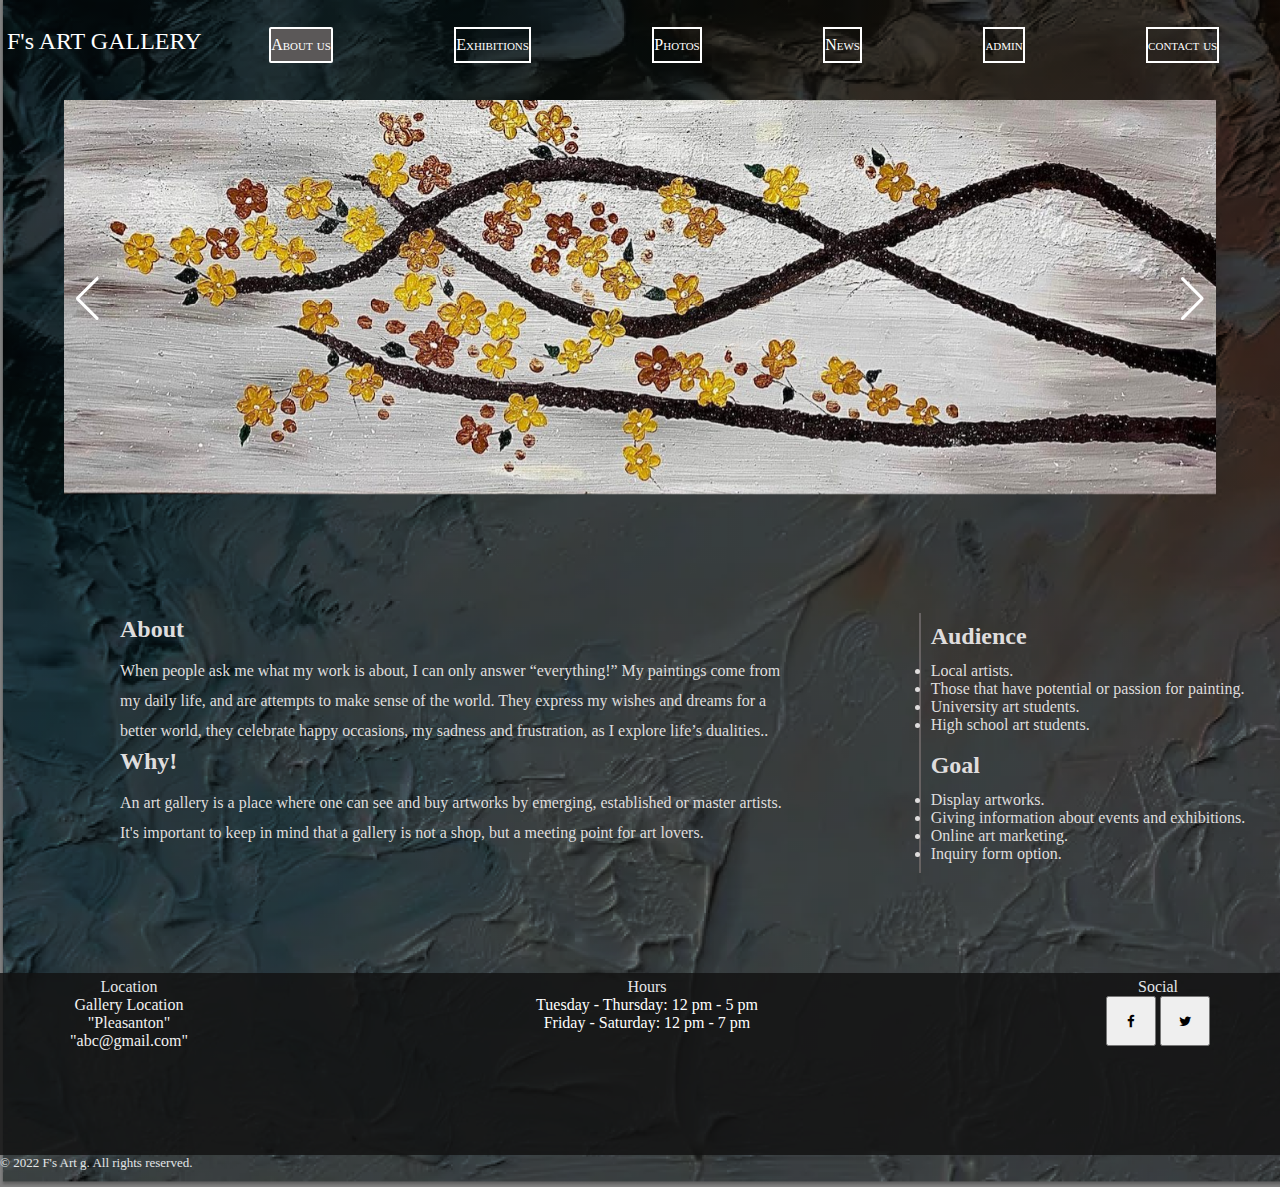
<file: index.html>
<!DOCTYPE html>
<html lang="en">

<head>
    <link rel="stylesheet" href="mywebpage.css">
    <meta charset="UTF-8">
    <meta name="viewport" content="width=device-width, initial-scale=1">
    <title>simple website by using html only</title>
    <link rel="stylesheet" href="mywebpage.css">
    <link rel="stylesheet" href="https://cdnjs.cloudflare.com/ajax/libs/font-awesome/4.7.0/css/font-awesome.min.css">
    <link rel="stylesheet" href="https://unpkg.com/swiper@8/swiper-bundle.min.css" />

</head>
<style>
</style>

<body>
    
        <!--<header class="logo">
            <img src="logo.png">
        </header>-->

        <nav role="navigation" class="primary-navigation">
            <ul>
                <div class="logo">F's ART GALLERY</div>
                <li class="active"><a href="#">About us</a></li>
                <li><a href="#">Exhibitions</a>
                    <ul class="dropdown">
                        <li><a href="Present.html">Present </a></li>
                        <li><a href="past.html">past</a></li>
                        <li><a href="Future.html">Future </a></li>
                    </ul>
                </li>
                <li><a href="Photos.html">Photos</a></li>
                <li><a href="News.html">News</a></li>
                <li><a href="admin.html">admin</a></li>
                <li><a href="contact.html">contact us</a></li>
            </ul>
        </nav>
        <div class="slider">
            <div class="swiper">

                <div class="swiper-wrapper">
                    <!-- Slides -->
                    <div class="swiper-slide"><img src="pic 4.jpeg"></div>

                    <div class="swiper-slide"><img src="pic 6.png"></div>

                    <div class="swiper-slide"><img src="pic 3.png"></div>

                </div>

                <div class="swiper-pagination"></div>
                <div class="swiper-button-prev"></div>
                <div class="swiper-button-next"></div>
            </div>
        </div>

        <!---
        <div class="artical">
            <h4>Details</h4>
            <dd>
                Artist: F.Sultana
               <br>
                Size: 10" X 8"
                <br>
                Colour: Oil-Paint
               </dd>
          </div>
          
        
         
            <div class="lead">
                
                <img src="pic 4.jpeg" class="slide">
                <img src="pic 3.png" class="slide">
            </div>-->



        <div class="content-box">
            <div class="content">
                <h1>About</h1>
                <p1>
                    When people ask me what my work is about, I can only answer “everything!” My paintings come from my
                    daily life, and are attempts to make sense of the world.
                    They express my wishes and dreams for a better world, they celebrate happy occasions, my sadness and
                    frustration, as I explore life’s dualities.. </p1>
                <h2>Why!</h2>
                <p2>An art gallery is a place where one can see and buy artworks by emerging, established or master
                    artists.
                    It's important to keep in mind that a gallery is not a shop, but a meeting point for art lovers.
                    </p1>
                    <!---
                <h3>Website Details</h3>
                    <p3> The website will be showcasing artists artwork including mine(artwork).
                    The website is committed to building relationships with artists, collectors, buyer&sellers nationally and internationally.</p3>
                    <div class="right"><img src="pic 5.png">Colour: Acrylic & Resin Art</div>-->
            </div>




            <div class="sidebar">
                <!--<h3>sidebar</h3>-->
                <div class="block"></div>
                <h3>Audience</h3>
                <li> Local artists.</li>
                <li> Those that have potential or passion for painting.</li>
                <li> University art students.</li>
                <li> High school art students.</li><br>
                <div class="block"></div>
                <h4>Goal</h4>
                <li> Display artworks.</li>
                <li> Giving information about events and exhibitions.</li>
                <li> Online art marketing.</li>
                <li>Inquiry form option.</li>




            </div>
        </div>


        <!-- <aside>
        <div class="left"><img src="pic 2.jpg"></div>
        <div class="right"><img src="pic 3.jpg"></div>
        </aside> -->
        <div class="footer-contain">

            <div class="footer-contain-1">
                <a href="#">Location</a>
                <dt> Gallery Location </dt>
                <dd>
                    "Pleasanton"
                    <br>
                    "abc@gmail.com"
                </dd>
            </div>

            <div class="footer-contain-2">
                <a href="#">Hours</a>
                <dd>
                    Tuesday - Thursday: 12 pm - 5 pm
                    <br>
                    Friday - Saturday: 12 pm - 7 pm
                </dd>

            </div>

            <div class="footer-contain-3">
                <a href="#">Social</a><br>
                <button type="Face"><i class="fa fa-facebook"></i> </button>
                <button type="tweet"><i class="fa fa-twitter"></i> </button>
            </div>
        </div>
        <div class="footer-copy">
            <p>© 2022 F's Art g. All rights reserved.</p>
        </div>




        <script src="https://unpkg.com/swiper@8/swiper-bundle.min.js"></script>
        <script>
            const swiper = new Swiper('.swiper', {
                loop: true,


                // Navigation arrows
                navigation: {
                    nextEl: '.swiper-button-next',
                    prevEl: '.swiper-button-prev',
                },
            });
        </script>

</body>

</html>
</file>
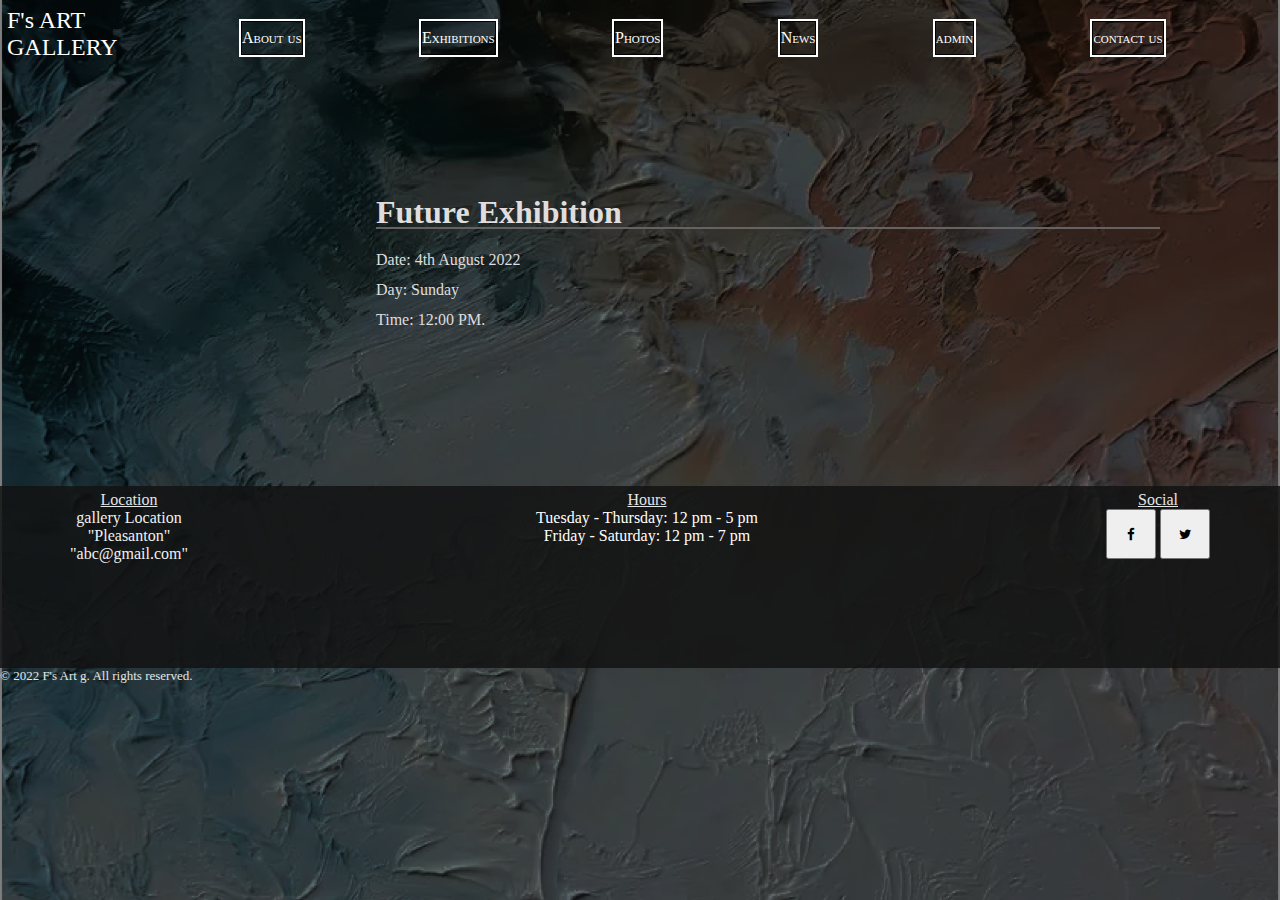
<file: Future.html>
<!DOCTYPE html>
<html lang="en">
<head>
    <link rel="stylesheet" href="webpage.css">
    <meta charset = "UTF-8">
    <meta name="viewport" content="width=device-width, initial-scale=1">
    <title>simple website by using html only</title>
    <link rel="stylesheet" href = "webpage.css">
    <link rel="stylesheet" href="https://cdnjs.cloudflare.com/ajax/libs/font-awesome/4.7.0/css/font-awesome.min.css">
    <link rel="stylesheet"
  href="https://unpkg.com/swiper@8/swiper-bundle.min.css"/>

</head>
<style>
</style>

<body>
    
        <div class="nav">
            <div class="logo">F's ART GALLERY</div> 
                 <!-- <img src="logo.png">-->
              
            <ul>
                
                <li><a href="index.html">About us</a></li>
                <li><a href="#">Exhibitions</a></li>
                <li><a href="Photos.html">Photos</a></li>
                <li><a href="News.html">News</a></li>
                <li><a href="admin.html">admin</a></li>
                <li><a href="contact.html">contact us</a></li> 
            </ul>
        </div>


       
            <div class="content">
                <h1>Future Exhibition</h1>
                <p1>
                    Date: 4th August 2022 <br>
                    Day: Sunday<br>
                    Time: 12:00 PM. <br>
                    
                     </p1>
            </div>



        <!-- <aside>
        <div class="left"><img src="pic 2.jpg"></div>
        <div class="right"><img src="pic 3.jpg"></div>
        </aside> -->
        <div class="footer-contain">
            
            <div class="footer-contain-1">
                <a href="#">Location</a>
                    <dt>gallery Location</dt>
                     <dd>
                     "Pleasanton"
                    <br>
                    "abc@gmail.com"
                    </dd>
            </div>
                
            <div class="footer-contain-2">
                <a href="#">Hours</a>
                    <dd>
                    Tuesday - Thursday: 12 pm - 5 pm
                    <br>
                    Friday - Saturday: 12 pm - 7 pm
                    </dd>
            
            </div>
                    
            <div class="footer-contain-3">
                <a href="#">Social</a><br>
                    <button type="Face"><i class="fa fa-facebook"></i> </button>
                    <button type="tweet"><i class="fa fa-twitter"></i> </button>
            </div>
        </div> 
            <div class="footer-copy"> 
                <p>© 2022 F's Art g. All rights reserved.</p>  
    </div>  
        
       

        
<script src="https://unpkg.com/swiper@8/swiper-bundle.min.js"></script> 
<script>
    const swiper = new Swiper('.swiper', {
        loop: true,
  
  
  // Navigation arrows
  navigation: {
    nextEl: '.swiper-button-next',
    prevEl: '.swiper-button-prev',
  },
});
</script>

</body>
</html>
</file>
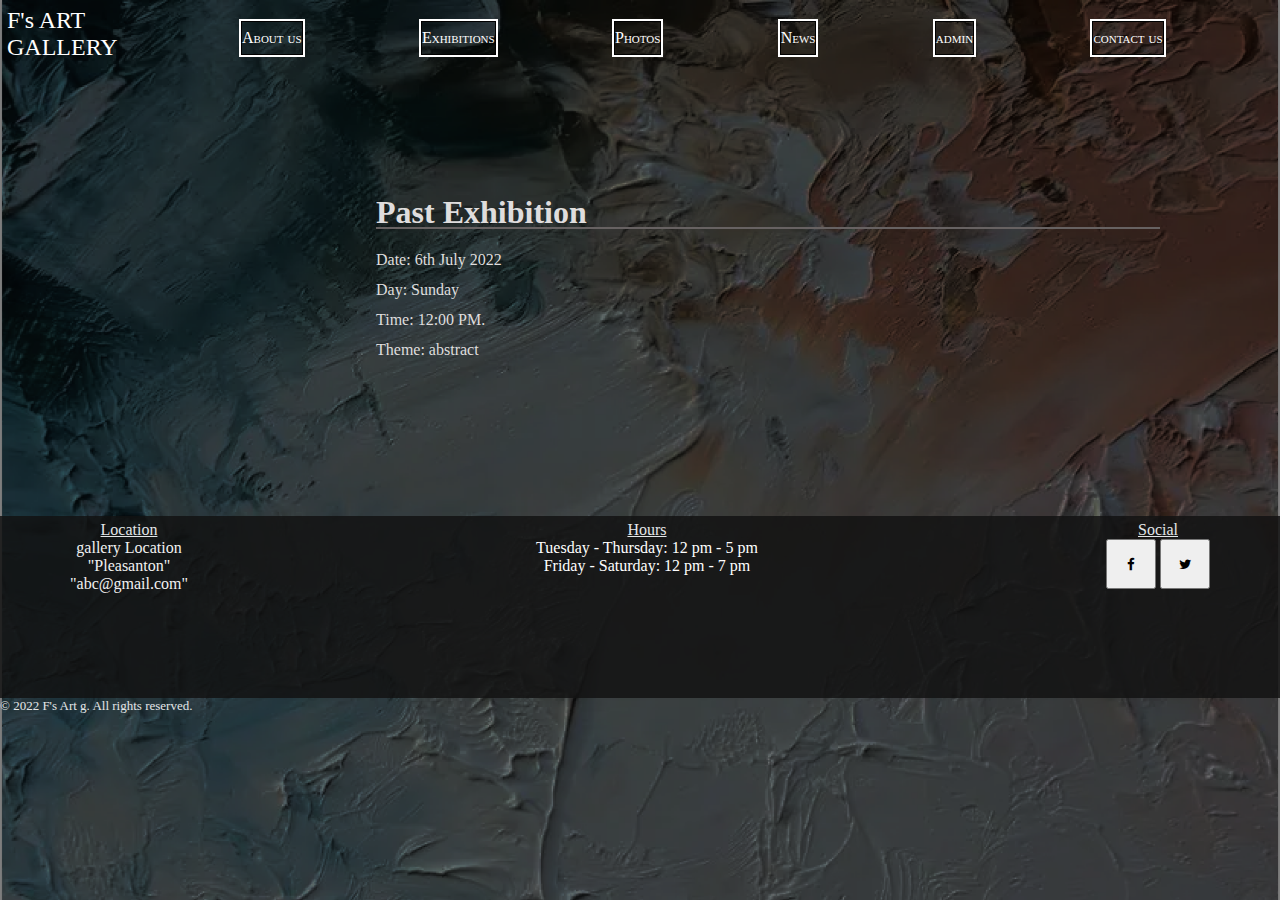
<file: past.html>
<!DOCTYPE html>
<html lang="en">
<head>
    <link rel="stylesheet" href="webpage.css">
    <meta charset = "UTF-8">
    <meta name="viewport" content="width=device-width, initial-scale=1">
    <title>simple website by using html only</title>
    <link rel="stylesheet" href = "webpage.css">
    <link rel="stylesheet" href="https://cdnjs.cloudflare.com/ajax/libs/font-awesome/4.7.0/css/font-awesome.min.css">
    <link rel="stylesheet"
  href="https://unpkg.com/swiper@8/swiper-bundle.min.css"/>

</head>
<style>
</style>

<body>
    
        <div class="nav">
            <div class="logo">F's ART GALLERY</div> 
                 <!-- <img src="logo.png">-->
              
            <ul>
                
                <li><a href="index.html">About us</a></li>
                <li><a href="#">Exhibitions</a></li>
                <li><a href="Photos.html">Photos</a></li>
                <li><a href="News.html">News</a></li>
                <li><a href="admin.html">admin</a></li>
                <li><a href="contact.html">contact us</a></li> 
            </ul>
        </div>


       
            <div class="content">
                <h1>Past Exhibition</h1>
                <p1>
                    Date: 6th July 2022 <br>
                    Day: Sunday<br>
                    Time: 12:00 PM. <br>
                    Theme: abstract <br>
                     </p1>
            </div>



        <!-- <aside>
        <div class="left"><img src="pic 2.jpg"></div>
        <div class="right"><img src="pic 3.jpg"></div>
        </aside> -->
        <div class="footer-contain">
            
            <div class="footer-contain-1">
                <a href="#">Location</a>
                    <dt>gallery Location</dt>
                     <dd>
                     "Pleasanton"
                    <br>
                    "abc@gmail.com"
                    </dd>
            </div>
                
            <div class="footer-contain-2">
                <a href="#">Hours</a>
                    <dd>
                    Tuesday - Thursday: 12 pm - 5 pm
                    <br>
                    Friday - Saturday: 12 pm - 7 pm
                    </dd>
            
            </div>
                    
            <div class="footer-contain-3">
                <a href="#">Social</a><br>
                    <button type="Face"><i class="fa fa-facebook"></i> </button>
                    <button type="tweet"><i class="fa fa-twitter"></i> </button>
            </div>
        </div> 
            <div class="footer-copy"> 
                <p>© 2022 F's Art g. All rights reserved.</p>  
    </div>  
        
       

        
<script src="https://unpkg.com/swiper@8/swiper-bundle.min.js"></script> 
<script>
    const swiper = new Swiper('.swiper', {
        loop: true,
  
  
  // Navigation arrows
  navigation: {
    nextEl: '.swiper-button-next',
    prevEl: '.swiper-button-prev',
  },
});
</script>

</body>
</html>
</file>
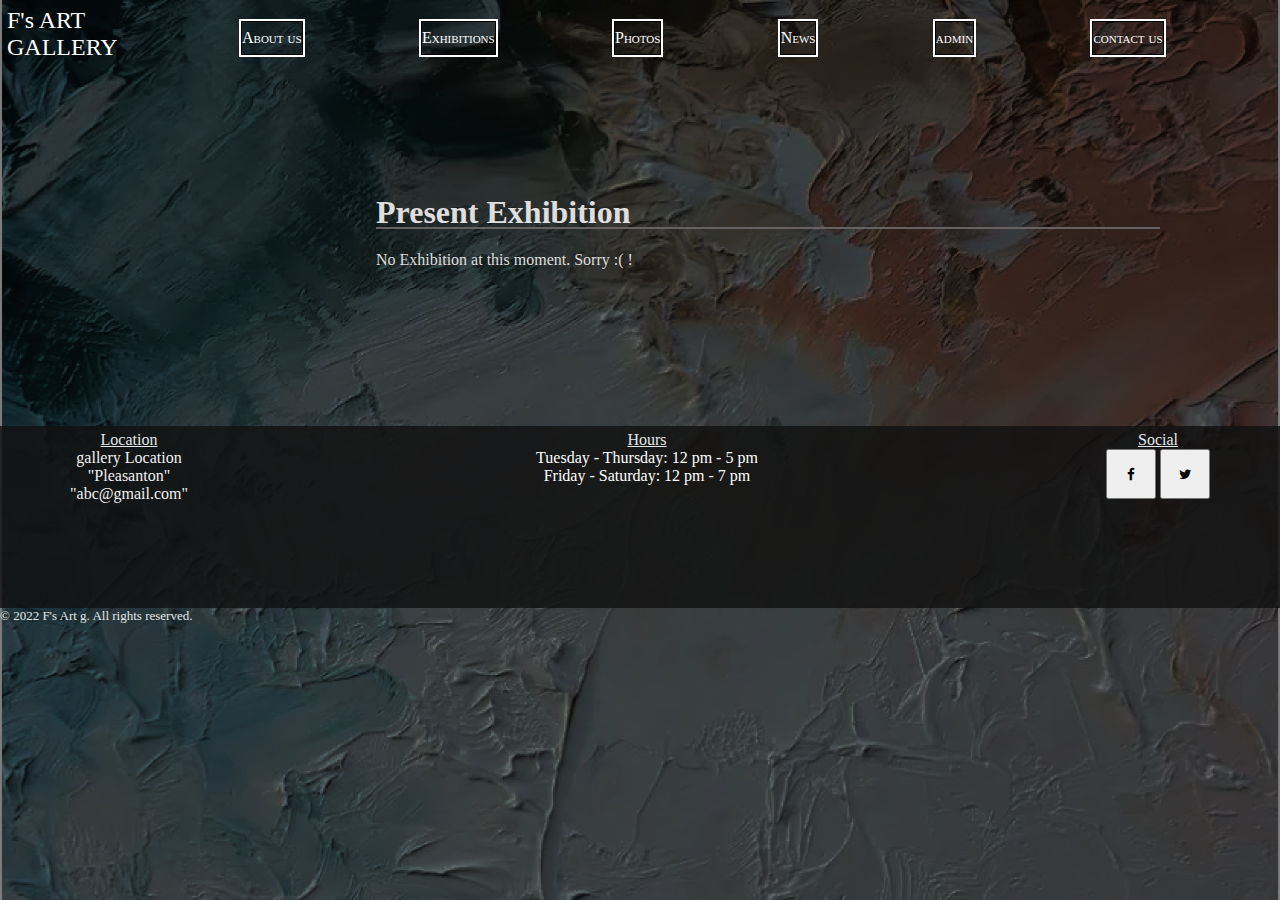
<file: Present.html>
<!DOCTYPE html>
<html lang="en">
<head>
    <link rel="stylesheet" href="webpage.css">
    <meta charset = "UTF-8">
    <meta name="viewport" content="width=device-width, initial-scale=1">
    <title>simple website by using html only</title>
    <link rel="stylesheet" href = "webpage.css">
    <link rel="stylesheet" href="https://cdnjs.cloudflare.com/ajax/libs/font-awesome/4.7.0/css/font-awesome.min.css">
    <link rel="stylesheet"
  href="https://unpkg.com/swiper@8/swiper-bundle.min.css"/>

</head>
<style>
</style>

<body>
    
        <div class="nav">
            <div class="logo">F's ART GALLERY</div> 
                 <!-- <img src="logo.png">-->
              
            <ul>
                
                <li><a href="index.html">About us</a></li>
                <li><a href="#">Exhibitions</a></li>
                <li><a href="Photos.html">Photos</a></li>
                <li><a href="News.html">News</a></li>
                <li><a href="admin.html">admin</a></li>
                <li><a href="contact.html">contact us</a></li> 
            </ul>
        </div>


       
            <div class="content">
                <h1>Present Exhibition</h1>
                <p1>
                    No Exhibition at this moment.
                    Sorry :( !  </p1>
            </div>



        <!-- <aside>
        <div class="left"><img src="pic 2.jpg"></div>
        <div class="right"><img src="pic 3.jpg"></div>
        </aside> -->
        <div class="footer-contain">
            
            <div class="footer-contain-1">
                <a href="#">Location</a>
                    <dt>gallery Location</dt>
                     <dd>
                     "Pleasanton"
                    <br>
                    "abc@gmail.com"
                    </dd>
            </div>
                
            <div class="footer-contain-2">
                <a href="#">Hours</a>
                    <dd>
                    Tuesday - Thursday: 12 pm - 5 pm
                    <br>
                        Friday - Saturday: 12 pm - 7 pm
                    </dd>
            
            </div>
                    
            <div class="footer-contain-3">
                <a href="#">Social</a><br>
                    <button type="Face"><i class="fa fa-facebook"></i> </button>
                    <button type="tweet"><i class="fa fa-twitter"></i> </button>
            </div>
        </div> 
            <div class="footer-copy"> 
                <p>© 2022 F's Art g. All rights reserved.</p>  
    </div>  
        
       

        
<script src="https://unpkg.com/swiper@8/swiper-bundle.min.js"></script> 
<script>
    const swiper = new Swiper('.swiper', {
        loop: true,
  
  
  // Navigation arrows
  navigation: {
    nextEl: '.swiper-button-next',
    prevEl: '.swiper-button-prev',
  },
});
</script>

</body>
</html>
</file>
<file: mywebpage.css>
*{
    box-sizing: border-box;
    margin: 0;
    padding: 0;
}
/*div.container{
    border: 2px solid white;}*/
body{
    background-position: center ;
    width: 100%;
    background: linear-gradient(to top, rgba(0,0,0,0.5)50%,rgba(0,0,0,0.5)50%), url('pic.jpg');
    background-size: cover;
    flex-wrap: wrap;
    
}

 /*photo slider*******/   
.slider{
    width: 100%;
    height: 57vh;
    display: flex;
    align-items: top;
    justify-content: center;
    position: relative;
    margin-top: 80px;
    
   

}
.swiper{
   width: 90%;
   height: fit-content; 
 


}
.swiper-slide img{
    width: 100%;

}
.swiper .swiper-button-next, .swiper .swiper-button-prev{
    color: white;

}
.logo{
    text-align: left;
    color: white;
    font-size: 1.5em;
    font-family: fantasy;
    margin: 7px;
    
}

/*photo slider******/ 

/*setup the navigation bar

.nav ul li a:hover{
    background-color: dimgrey;
    color: white;
  
}
.active, .nav ul li a:hover{
    background-color: rgb(91, 88, 88);
    border-radius: 2px;
    
}*/


/****************************
Media Queries
*****************************/
@media screen and (min-width: 600px){
nav.primary-navigation {
    margin: 0 auto;
    display: block;
    padding: 20px 0 0 0;
    text-align: center;
    font-size: 16px;
    
  }
  ul{
    width: 100%;
    position: absolute;
    margin: 0;
    padding: 0;
    text-align: center;
    z-index: 999;
    display: flex;
    justify-content: space-evenly;
    align-items: center;
    flex-wrap: wrap;
  }
  nav.primary-navigation ul li {
    margin: 0 auto;
    border-left: 2px solid #3ca0e7;
    display: inline-block;
    position: relative;
    text-decoration: none;
    text-align: center;
    font-family: arvo;
    border: 2px solid white;
    line-height: 2em;
    font-family: 'Times New Roman', Times, serif;
    font-variant: small-caps;
    margin-top: 7px;
    list-style-type: none; 
    flex-wrap: wrap;
  }
}
  nav.primary-navigation li a {
    color: white;
    text-decoration: none;
    display: block;
  }

  nav.primary-navigation li a:hover {
    background-color: rgb(91, 88, 88);
    border-radius: 2px;
  }
  ul li a:hover {
    background-color: rgb(0, 0, 0);
    border-radius: 2px;
}
  nav.primary-navigation li:hover {
    background-color: rgba(7, 7, 7, 0.261);
    color: white;
  }
  nav.primary-navigation ul li ul {
    visibility: hidden;
    opacity: 0;
    position: absolute;
    padding-left: 0;
    left: -15px;
    display: none;
    background: rgba(6, 6, 6, 0.749);
    color: rgba(8, 8, 8, 0.592);
    font-style: oblique;
    
  
  }
  nav.primary-navigation ul li:hover > ul,
  nav.primary-navigation ul li ul:hover {
    visibility: visible;
    opacity: 1;
    display: block;
    min-width: 100px;
    text-align: left;
    padding-top: 20px;
    box-shadow: 0px 3px 5px -1px #ccc;
     
  }
  nav.primary-navigation ul li ul li {
    clear: both;
    width: 100%;
    text-align: left;
    margin-bottom: 20px;
    border-style: none;
    text-align: center;
  }
  nav.primary-navigation ul li ul li a:hover {
    text-align: center;
  }
  
  a {
    text-decoration: none;
  }

.active, .nav ul li a:hover{
  background-color: rgb(91, 88, 88);
  border-radius: 2px;
  
}


/*setup the navigation bar*/

/*exhivation dropdown*/
.dropbar {
    position: relative;
    display: inline-block;
    border: transparent;
    
    
}
.dropdown {
    background-color: transparent;
    color: white;
    font-size: 16px;
    border: transparent;
    border-radius: 1px;
   
  }
.dropdown-content {
    display: none; 
    background-color: rgba(128, 128, 128, 0.611);
    min-width: 100px;
    box-shadow: rgb(86, 85, 85);
    z-index: 999;
    font-style: oblique;
    
    
  }
  
  .dropdown-content a {
    color: rgb(254, 253, 253);
    padding: 8px 10px;
    text-decoration: none;
    display: block;
    margin-inline: 5px 15px;
   
  }
  
  .dropdown-content a:hover {background-color: rgba(34, 26, 26, 0.209);}
  
  .dropbar:hover .dropdown-content {display: block;}
  
  .dropbar:hover .dropdown {background-color: #3d3e3d;}
  /*exhivation dropdown*/

h1, h2, h3, h4{
    margin-bottom: 0.5em;
   font-family: cursive;
   font-size: 1.5em;
}

.content-box{
  display: flex;
  flex-direction: row;
  align-items: top;
 
  

}
.content{
    flex: 2;
    border-right: 2px solid rgb(103, 98, 98);
    padding: 1px 120px;
    color: rgb(223, 221, 221);
    margin-left: auto;
    line-height: 30px;
    position: right;
  
}
.sidebar{
    flex: 1;
    padding: 10px;
    color: rgb(223, 221, 221);   
}
.block{
    font-size: 1.1em;
    font-family:'Times New Roman', Times, serif;
}




/* footer*/   
.footer-contain{
    background-color: #121212d6;
    color: white;
    display: flex;
    flex-wrap: wrap;
    margin-top: 100px;   
}
.footer-contain {
   
    text-align: center; 
    padding: 5px 70px;
       
}
.footer-contain  a{
    color: #e3e6e8;
    font-size: medium;
    position: flex;  
}
 
  
.footer-contain-2{
    flex-grow: 6;
}

.footer-contain-1{
    text-decoration: none;
    color: #f1f1f1;
    margin-bottom: 100px;
    text-align: center;
}
.footer-copy{
    color: #e3e6e8; 
    padding-bottom: 1rem;
    justify-content: 20px;
    font-size: small;     
}
.footer-contain-3 button{
   
    width: 50px;
    height: 50px;
}



/****************************
Media Queries
*****************************/
@media screen and (min-width: 600px){
    .li{
      width: 25%;
      margin: 0;
      padding: 0;
      float: left;
      box-sizing: border-box;
    }
    
}
</file>
<file: webpage.css>
*{
    box-sizing: border-box;
    margin: 0;
    padding: 0;
}
/*div.container{
    border: 2px solid white;}*/
body{
    background-position: center ;
    width: 100%;
    background: linear-gradient(to top, rgba(0,0,0,0.5)50%,rgba(0,0,0,0.5)50%), url('pic.jpg');
    background-size: cover;
    flex-wrap: wrap;   
}
.nav{
    /*background-color: gray;*/
    display: flex;
    flex-direction: row;
       
}
.logo{
    text-align: left;
    color: white;
    font-size: 1.5em;
    font-family: fantasy;
    flex: 1; /* 1 unit of available space*/
    margin: 7px;
    
}


.nav ul{
    width: 100%;
    margin: 0;
    padding: 0;
    text-align: center;
    flex-direction: row ;
    flex-wrap: wrap;
    display: flex; 
    justify-content: space-evenly;
    align-items: center;
    
    

}
.nav ul li{
    /*display: inline-block;*/
    
    border: 2px solid white;

    line-height: 2em;
    font-family: 'Times New Roman', Times, serif;
    font-variant: small-caps;
    /*margin-left: 100px; 
    transition: 2s ease;*/
    margin-top: 7px;
    list-style-type: none;  

}
.nav ul li a{
   color: white;
   text-decoration: none;
   border: 1px solid black;
   display: block;
   
   
}
.nav ul li a:hover{
    background-color: dimgrey;
    color: white;
  
}
.active, .nav ul li a:hover{
    background-color: rgb(91, 88, 88);
    border-radius: 2px;
    
}
.content{
    
    margin-top: 10%;
    padding: 1px 120px;
    color: rgb(223, 221, 221);
    margin-left: 20%;
    line-height: 30px;
       
}
h1{
    margin-bottom: 0.5em;
    font-family: cursive;
    font-size: 1.5em;
    border-bottom: 2px solid rgb(103, 98, 98) ;
    font-size: 2em;
    
}
/* footer*/   
.footer-contain{
    background-color: #121212d6;
    color: white;
    display: flex;
    flex-wrap: wrap;
    margin-top: 150px;   
}
.footer-contain {
   
    text-align: center; 
    padding: 5px 70px;
       
}
.footer-contain  a{
    color: #e3e6e8;
    font-size: medium;
    position: flex;  
}
 
  
.footer-contain-2{
    flex-grow: 6;
}

.footer-contain-1{
    text-decoration: none;
    color: #f1f1f1;
    margin-bottom: 100px;
    text-align: center;
}
.footer-copy{
    color: #e3e6e8; 
    padding-bottom: 1rem;
    justify-content: 20px;
    font-size: small;     
}
.footer-contain-3 button{
   
    width: 50px;
    height: 50px;
}
</file>
